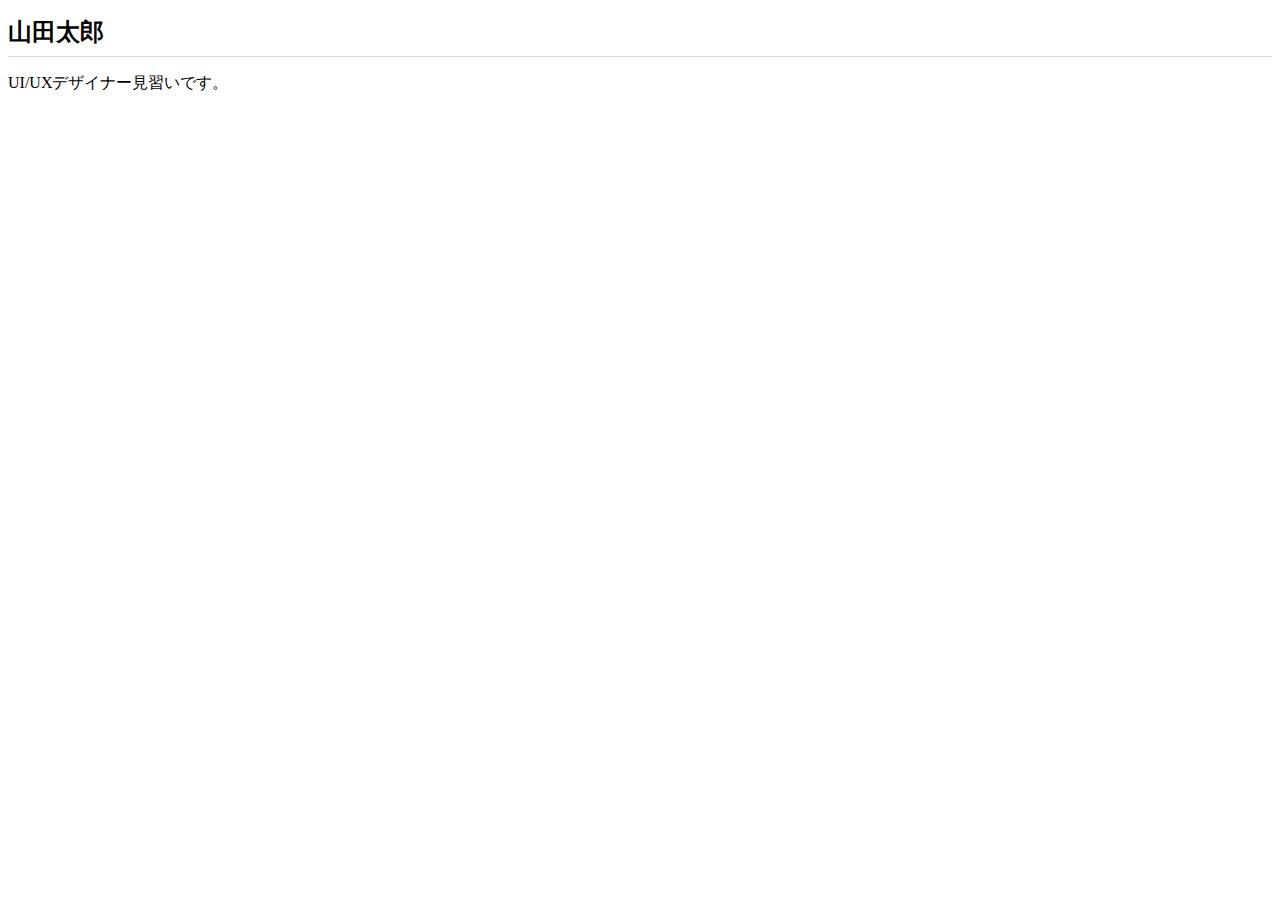
<file: index.html>
<!DOCTYPE html>
<html lang="ja">
<head>
  <meta charset="utf-8">
  <title>山田太郎のポートフォリオサイト</title>
  <link rel="stylesheet" href="css/styles.css">
</head>

<body>
<h1>山田太郎</h1>
<p>UI/UXデザイナー見習いです。</p>

</body>

</html>
</file>
<file: css/styles.css>
h1 {

font-size: 24px;
padding-bottom: 8px;
border-bottom: 1px solid #ddd;
}
</file>
